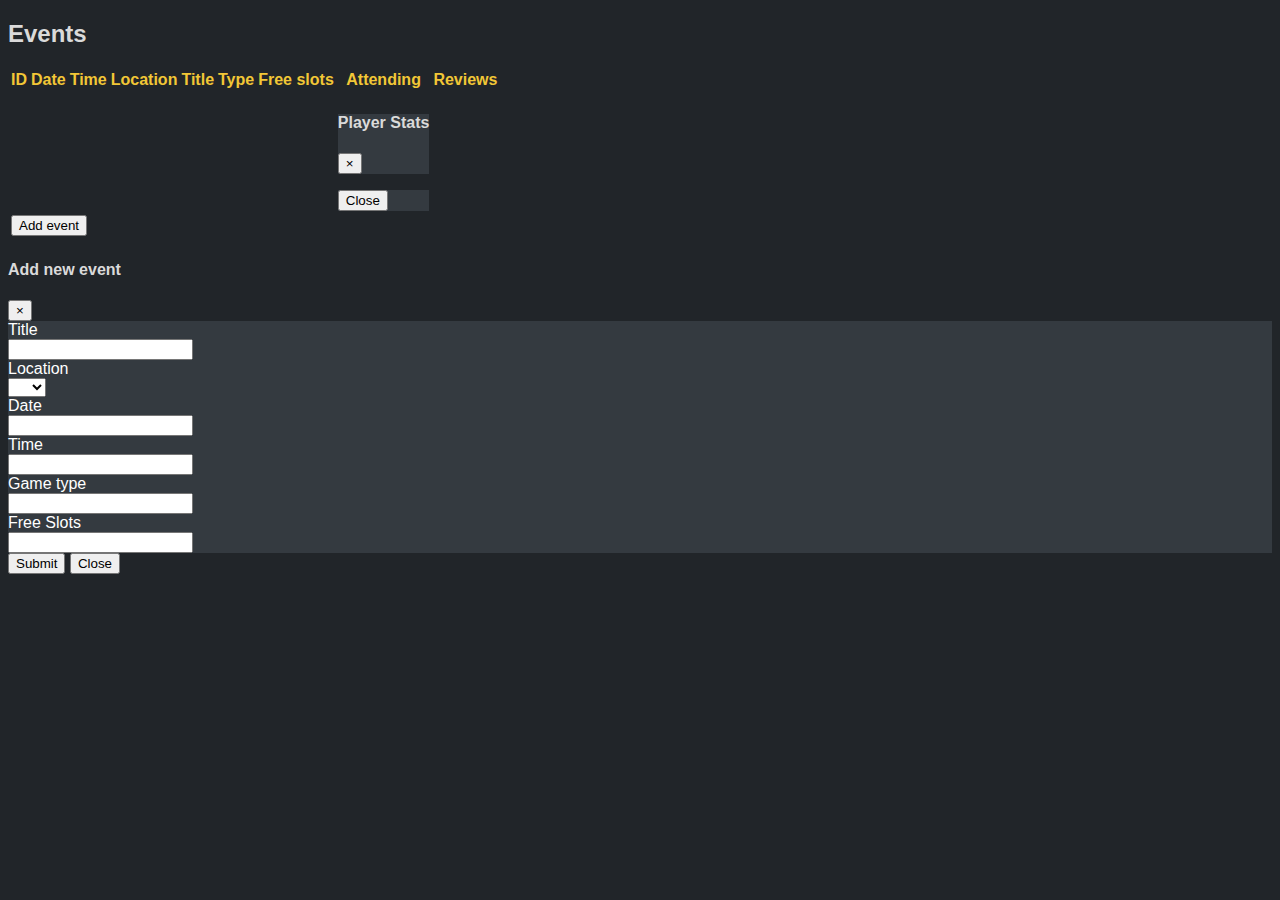
<file: src/main/resources/templates/fragments/events.html>
<!DOCTYPE html>
<html xmlns:th="http://www.thymeleaf.org">

<head th:replace="fragments/header"></head>

<body id="page-top"
      style="font-family: Nunito, sans-serif;background-color: rgb(33,37,41);color: rgb(218,218,218);">

<nav th:replace="fragments/navbar"></nav>

<header class="masthead"
        style="background-color: rgba(0,0,0,0.51);color: rgb(255,255,255);background-size: auto;background-repeat: no-repeat;"></header>

<section id="events" class="dataView">
    <div class="container">
        <div class="row">
            <div class="col-lg-12 text-center">
                <h2 class="text-uppercase section-heading">Events</h2>
                <div class="table-responsive">
                    <table class="table table-striped table-dark">
                        <thead style="color: rgb(242,199,54);">
                        <tr>
                            <th>ID</th>
                            <th>Date</th>
                            <th>Time</th>
                            <th>Location</th>
                            <th>Title</th>
                            <th>Type</th>
                            <th>Free slots</th>
                            <th>Attending</th>
                            <th>Reviews</th>
                        </tr>
                        </thead>
                        <tbody id="eventsList">
                        <tr th:each="event : ${playevents}">
                            <td th:text="${event.getId()}"></td>
                            <td th:text="${event.getEventDate()}"></td>
                            <td th:text="${event.getEventTime()}"></td>
                            <td th:text="${event.getLocation().getName()}"></td>
                            <td th:text="${event.getTitle()}"></td>
                            <td th:text="${event.getGameType()}"></td>
                            <td th:text="${event.getFreeSlots()}"></td>
                            <!--                                        <td th:text="${event.getPlayers()}"></td>-->
                            <td>

                                <div th:each="playerIn : ${event.getPlayers()}">
                                    <a th:type="text" th:text="${playerIn.getUsername()}" data-toggle="modal"
                                       data-target="#showStats" href="" style="color: white">
                                    </a>
                                    <div role="dialog" tabindex="-1" class="modal fade text-primary show"
                                         id="showStats">
                                        <div class="modal-dialog modal-dialog-centered" role="document">
                                            <div class="modal-content">
                                                <div class="modal-header text-uppercase"
                                                     style="background-color: #343a40;"><h4 class="modal-title">Player
                                                    Stats</h4>
                                                    <button type="button" class="close" data-dismiss="modal"
                                                            aria-label="Close"><span
                                                            aria-hidden="true">×</span></button>
                                                </div>
                                                <div class="modal-body" style="background-color: #343a40;">
                                                    <div class="col" style="margin-left: 0;">
                                                        <p th:text="'Name: '+${playerIn.getUsername()}"></p>
                                                        <p th:text="'Email: '+${playerIn.getEmail()}"></p>
                                                        <p th:text="'Rank: '+${playerIn.getRank()}"></p>
                                                    </div>
                                                </div>
                                                <div class="modal-footer" style="background-color: #343a40;">
                                                    <button class="btn btn-light" type="button" data-dismiss="modal">
                                                        Close
                                                    </button>
                                                </div>
                                            </div>
                                        </div>
                                    </div>
                                </div>

                            </td>

                            <!--                                        <td th:text="${(event.getReview()==null)?'N/A':event.getReview()}"> </td>-->

                            <td th:with="eventId=${event.getId()}">
                                <a th:href="@{'/reviews' + ${eventId}}" style="color: white">
                                    <span th:text="${(event.getReviews().size() == 0)?'Write':'Read('+event.getReviews().size()+')'}"></span>
                                </a>
                            </td>

                        </tr>
                        <tr>
                            <td colspan="9">
                                <button class="btn btn-outline-primary btn-block btn-sm" id="btn-add-event"
                                        type="button" data-toggle="modal" data-target="#addevent">Add event
                                </button>
                            </td>
                        </tr>

                        </tbody>
                    </table>
                </div>
            </div>
        </div>
    </div>
</section>

<div role="dialog" tabindex="-1" class="modal fade text-primary show" id="addevent">
    <div class="modal-dialog modal-dialog-centered" role="document">
        <div class="modal-content darkMode">
            <div class="modal-header text-uppercase"><h4 class="modal-title">
                Add new
                event</h4>
                <button type="button" class="close" data-dismiss="modal" aria-label="Close"><span
                        aria-hidden="true" class="table-dark">×</span></button>
            </div>
            <div class="modal-body">
                <div class="col" style="margin-left: 0;">
                    <form id="form events" th:action="@{/addPlayEvent}" th:object="${playEventForm}" method="POST"
                          class="custom-form"
                          style="background-color: rgb(52,58,64);color: rgb(255,255,255);">
                        <div class="form-row form-group">
                            <div class="col-sm-4 label-column"><label class="col-form-label"
                                                                      for="title-input-field">Title</label>
                            </div>
                            <div class="col-sm-6 input-column"><input type="text" class="form-control"
                                                                      id="title-input-field"
                                                                      th:field="*{title}"/>
                            </div>
                        </div>
                        <div class="form-row form-group">
                            <div class="col-sm-4 label-column"><label class="col-form-label"
                                                                      for="location-input-field">Location</label>
                            </div>
                            <div class="col-sm-6 input-column">
                                <select class="form-control" th:field="*{location}" id="location-input-field"
                                        style="padding: 0px 8px">
                                    <option th:each="location : ${locations}" th:value="${location}"
                                            th:text="${location.getName()}"></option>
                                </select>
                            </div>
                        </div>
                        <div class="form-row form-group">
                            <div class="col-sm-4 label-column"><label class="col-form-label"
                                                                      for="eventDate-input-field">Date</label>
                            </div>
                            <div class="col-sm-6 input-column"><input type="text" class="form-control" data-date-format="yyyy-mm-dd"
                                                                      id="eventDate-input-field"
                                                                      th:field="*{eventDate}"/>
                            </div>
                        </div>
                        <div class="form-row form-group">
                            <div class="col-sm-4 label-column"><label class="col-form-label"
                                                                      for="eventTime-input-field">Time</label>
                            </div>
                            <div class="col-sm-6 input-column"><input type="text" class="form-control"
                                                                      id="eventTime-input-field"
                                                                      th:field="*{eventTime}"/>
                            </div>
                        </div>
                        <div class="form-row form-group">
                            <div class="col-sm-4 label-column"><label class="col-form-label"
                                                                      for="gameType-input-field">Game
                                type</label>
                            </div>
                            <div class="col-sm-6 input-column">
                                <input type="number" class="form-control" id="gameType-input-field"
                                       th:field="*{gameType}"/>
                            </div>
                        </div>
                        <div class="form-row form-group">
                            <div class="col-sm-4 label-column"><label class="col-form-label"
                                                                      for="freeSlots-input-field">Free
                                Slots</label>
                            </div>
                            <div class="col-sm-6 input-column"><input type="number" class="form-control"
                                                                      id="freeSlots-input-field"
                                                                      th:fielo="*{freeSlots}"/>
                            </div>
                        </div>
                    </form>
                </div>
            </div>
            <div class="modal-footer">
                <button class="btn btn-primary" type="submit" form="form events">Submit</button>
                <button class="btn btn-light" type="button" data-dismiss="modal">Close</button>
            </div>
        </div>
    </div>
</div>

<th:block th:replace="fragments/footer"></th:block>

<th:block th:replace="fragments/modals :: modalSignIn"></th:block>

<th:block th:replace="fragments/scripts"></th:block>
</body>

</html>
</file>
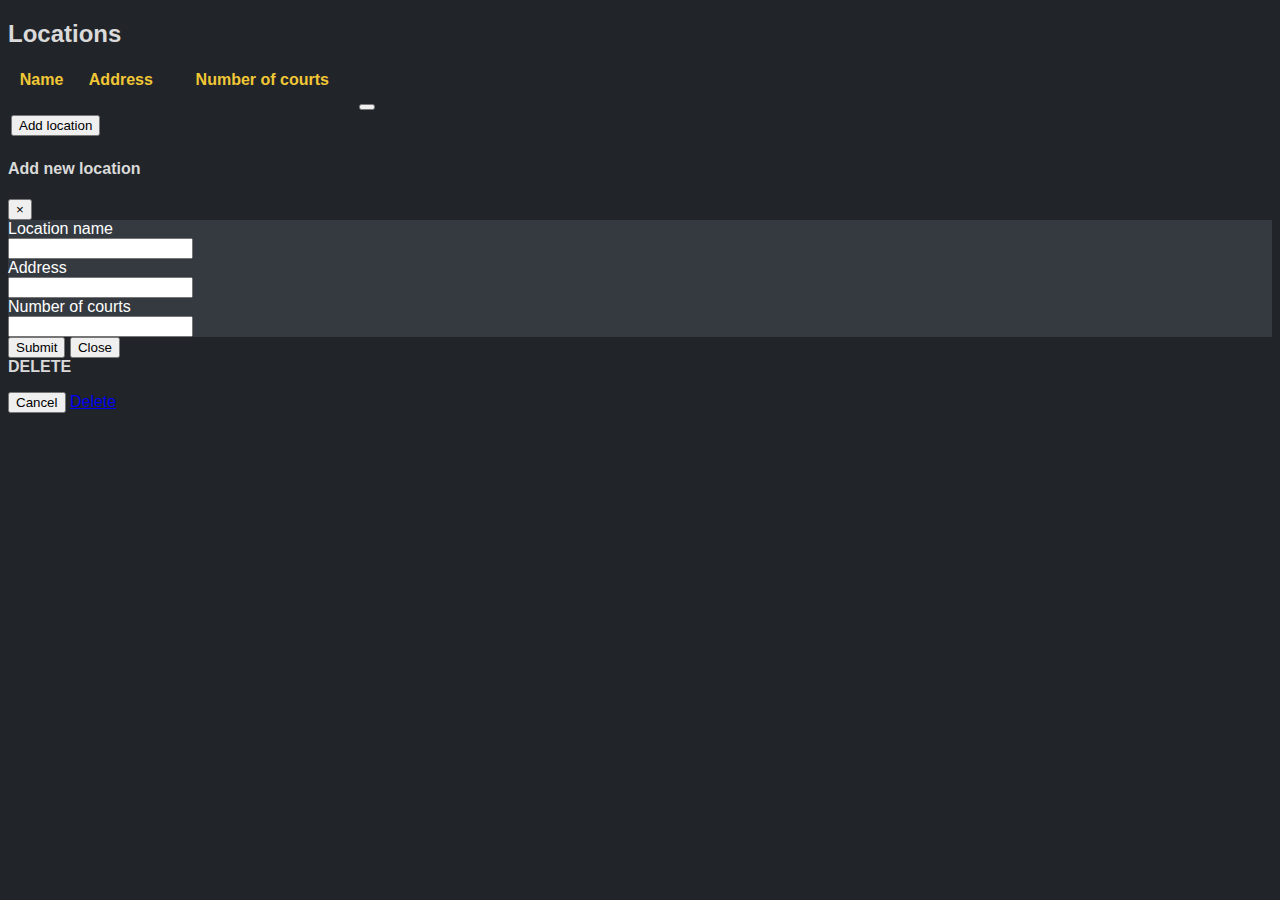
<file: src/main/resources/templates/fragments/locations.html>
<!DOCTYPE html>
<html xmlns:th="http://www.thymeleaf.org">

    <head th:replace="fragments/header"></head>

    <body id="page-top"
          style="font-family: Nunito, sans-serif;background-color: rgb(33,37,41);color: rgb(218,218,218);">

        <nav th:replace="fragments/navbar"></nav>

        <header class="masthead"
                style="background-color: rgba(0,0,0,0.51);color: rgb(255,255,255);background-size: auto;background-repeat: no-repeat;"></header>

        <section id="locations" class="dataView">
            <div class="container">
                <div class="row">
                    <div class="col-lg-12 text-center">
                        <h2 class="text-uppercase section-heading">Locations</h2>
                        <div class="table-responsive">
                            <table class="table table-striped table-dark">
                                <thead style="color: #f2c736;">
                                    <tr>
                                        <th>Name</th>
                                        <th>Address</th>
                                        <th>Number of courts</th>
                                        <th style="width: 5%"></th>
                                    </tr>
                                </thead>
                                <tbody id="locationsList">
                                    <tr th:each="location : ${locations}">
                                        <td th:text="${location.getName()}"></td>
                                        <td th:text="${location.getAddress()}"></td>
                                        <td th:text="${location.getMaxCourts()}"></td>
                                        <td>
                                            <button class="btn btn-outline-primary btn-block btn-sm fa fa-trash"
                                                    style="width: fit-content" type="button"
                                                    data-toggle="modal" data-target="#confirm-delete"
                                                    th:attr="data-object-id=''+${location.getId()}+'', data-object-name=${location.getName()}, data-target='#confirm-delete'">
                                            </button>
                                        </td>
                                    </tr>
                                    <tr>
                                        <td colspan="4">
                                            <button class="btn btn-outline-primary btn-block btn-sm"
                                                    id="btn-add-location" type="button" data-toggle="modal"
                                                    data-target="#addlocation">Add location
                                            </button>
                                        </td>
                                    </tr>
                                </tbody>
                            </table>
                        </div>
                    </div>
                </div>
            </div>
        </section>

        <div role="dialog" tabindex="-1" class="modal fade text-primary show" id="addlocation">
            <div class="modal-dialog modal-dialog-centered" role="document">
                <div class="modal-content darkMode">
                    <div class="modal-header text-uppercase">
                        <h4 class="modal-title">Add new location</h4>
                        <button type="button" class="close" data-dismiss="modal" aria-label="Close"><span
                                aria-hidden="true" class="table-dark">×</span></button>
                    </div>
                    <div class="modal-body">
                        <div class="col" style="margin-left: 0;">
                            <form id="form location" th:action="@{/addLocation}" th:object="${locationForm}"
                                  method="POST"
                                  class="custom-form" style="background-color: rgb(52,58,64); color: rgb(255,255,255);">
                                <div class="form-row form-group">
                                    <div class="col-sm-4 label-column"><label class="col-form-label"
                                                                              for="name-input-field">Location
                                        name </label></div>
                                    <div class="col-sm-6 input-column"><input type="text" class="form-control"
                                                                              id="name-input-field" th:field="*{name}"/>
                                    </div>
                                </div>
                                <div class="form-row form-group">
                                    <div class="col-sm-4 label-column"><label class="col-form-label"
                                                                              for="address-input-field">Address</label>
                                    </div>
                                    <div class="col-sm-6 input-column"><input type="text" class="form-control"
                                                                              id="address-input-field"
                                                                              th:field="*{address}"/></div>
                                </div>
                                <div class="form-row form-group">
                                    <div class="col-sm-4 label-column"><label class="col-form-label"
                                                                              for="max-courts-input-field">Number of
                                        courts</label>
                                    </div>
                                    <div class="col-sm-6 input-column"><input type="number" class="form-control"
                                                                              id="max-courts-input-field"
                                                                              th:field="*{maxCourts}"/></div>
                                </div>
                            </form>
                        </div>
                    </div>
                    <div class="modal-footer">
                        <button class="btn btn-primary" type="submit" form="form location">Submit</button>
                        <button class="btn btn-light" type="button" data-dismiss="modal">Close</button>
                    </div>
                </div>
            </div>
        </div>

        <div class="modal fade text-primary show" id="confirm-delete" tabindex="-1" role="dialog"
             aria-labelledby="myModalLabel" aria-hidden="true">
            <div class="modal-dialog modal-dialog-centered">
                <div class="modal-content darkMode">
                    <div class="modal-header border-0 text-danger" style="font-weight: bold">DELETE</div>
                    <div class="modal-body text-center text-warning">
                        <p></p>
                    </div>
                    <div class="modal-footer border-0">
                        <button type="button" class="btn btn-primary" data-dismiss="modal">Cancel</button>
                        <a id="remove-confirmed" class="btn btn-danger btn-ok" href="#">Delete</a>
                    </div>
                </div>
            </div>
        </div>


        <th:block th:replace="fragments/footer"></th:block>

        <th:block th:replace="fragments/modals :: modalSignIn"></th:block>

        <th:block th:replace="fragments/scripts"></th:block>

        <script>
            $('#confirm-delete').on('show.bs.modal', function (event) {
                var button = $(event.relatedTarget) // Button that triggered the modal
                var objectName = button.data('object-name') // Extract info from data-object-name attribute
                var objectId = button.data('object-id')

                // Update the modal's content. We'll use jQuery here, but you could use a data binding library or other methods instead.
                var modal = $(this)
                modal.find('.modal-body p').text('Remove location "' + objectName + '"?')
                // modal.find('#remove-confirmed').attr('href', 'redirect:/api/locations/' + objectId).attr('method', 'DELETE')//.href('/locations/' + objectId).method('DELETE')

                modal.find('#remove-confirmed').on('click', function () {
                    console.log('clicked '+objectId)
                    $.ajax({
                        type: "DELETE",
                        url: "/api/locations/" + objectId,
                        success: function (result) {
                            console.log(result);
                            history.go(0)

                        },
                        error: function (e) {
                            console.log(e);
                        }
                    })
                })
            })
        </script>

    </body>

</html>
</file>
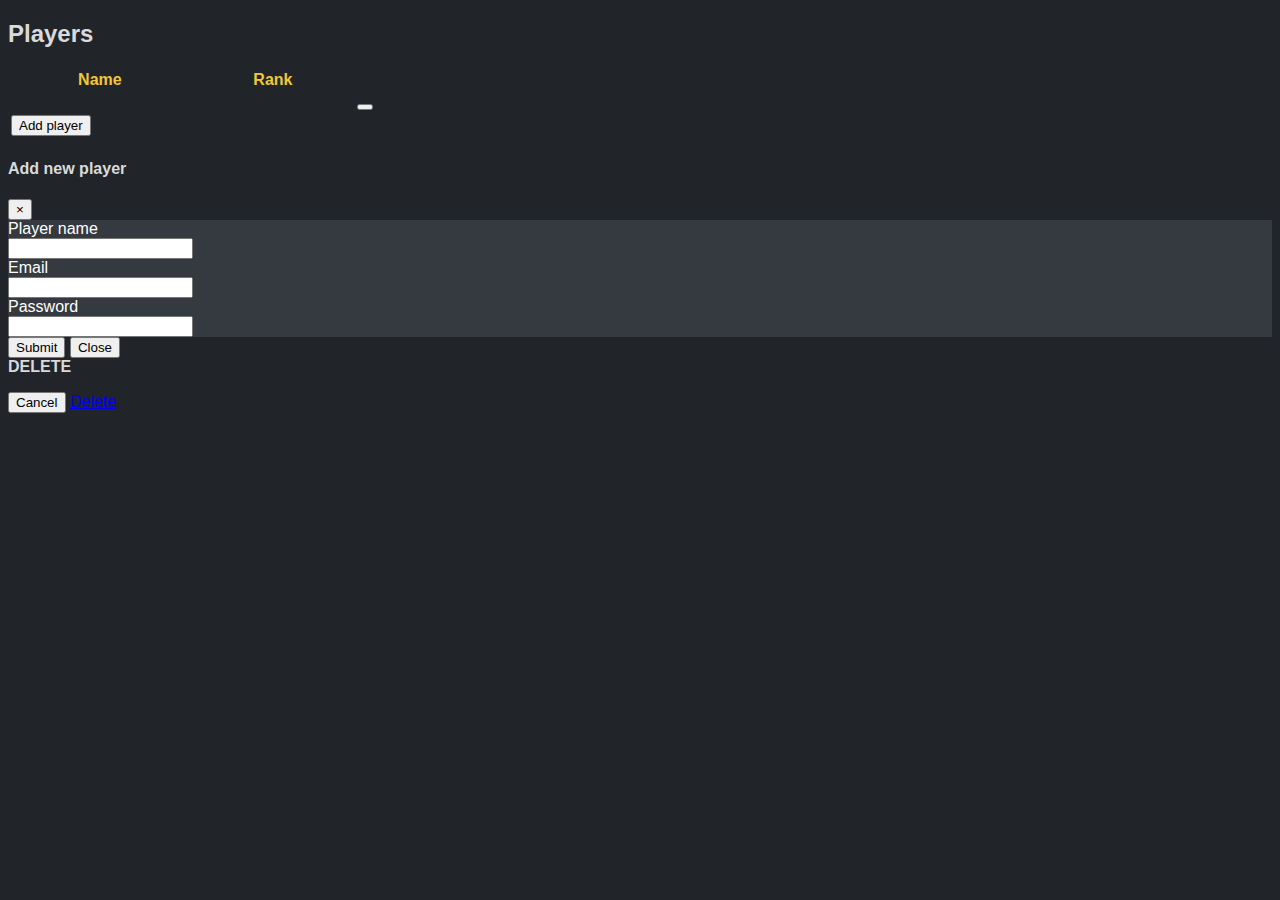
<file: src/main/resources/templates/fragments/players.html>
<!DOCTYPE html>
<html xmlns:th="http://www.thymeleaf.org">

    <head th:replace="fragments/header"></head>

    <body id="page-top"
          style="font-family: Nunito, sans-serif;background-color: rgb(33,37,41);color: rgb(218,218,218);">

        <nav th:replace="fragments/navbar"></nav>

        <header class="masthead"
                style="background-color: rgba(0,0,0,0.51);color: rgb(255,255,255);background-size: auto;background-repeat: no-repeat;"></header>

        <section id="players" class="dataView">
            <div class="container">
                <div class="row">
                    <div class="col-lg-12 text-center">
                        <h2 class="text-uppercase section-heading">Players</h2>
                        <div class="table-responsive">
                            <table class="table table-striped table-dark">
                                <thead style="color: #f2c736;">
                                    <tr>
                                        <th>Name</th>
                                        <th>Rank</th>
                                        <th style="width: 5%"></th>
                                    </tr>
                                </thead>
                                <tbody id="playersList">
                                    <tr th:each="player : ${players}">
                                        <td th:text="${player.getUsername()}"></td>
                                        <td th:text="${player.getRank()}"></td>
                                        <td>
                                            <button class="btn btn-outline-primary btn-block btn-sm fa fa-trash"
                                                    style="width: fit-content" type="button"
                                                    data-toggle="modal" data-target="#confirm-delete"
                                                    th:attr="data-object-id=''+${player.getId()}+'', data-object-name=${player.getUsername()}, data-target='#confirm-delete'">
                                            </button>
                                        </td>
                                    </tr>
                                    <tr>
                                        <td colspan="3">
                                            <button class="btn btn-outline-primary btn-block btn-sm" id="btn-add-player"
                                                    type="button" data-toggle="modal" data-target="#addplayer">Add
                                                player
                                            </button>
                                        </td>
                                    </tr>
                                </tbody>
                            </table>
                        </div>
                    </div>
                </div>
            </div>
        </section>

        <div role="dialog" tabindex="-1" class="modal fade text-primary show" id="addplayer">
            <div class="modal-dialog modal-dialog-centered" role="document">
                <div class="modal-content darkMode">
                    <div class="modal-header text-uppercase">
                        <h4 class="modal-title">Add new player</h4>
                        <button type="button" class="close" data-dismiss="modal" aria-label="Close"><span
                                aria-hidden="true" class="table-dark">×</span></button>
                    </div>
                    <div class="modal-body">
                        <div class="col" style="margin-left: 0;">
                            <form id="form players" th:action="@{/addPlayer}" th:object="${player}" method="POST"
                                  class="custom-form" style="background-color: rgb(52,58,64);color: rgb(255,255,255);">
                                <div class="form-row form-group">
                                    <div class="col-sm-4 label-column"><label class="col-form-label"
                                                                              for="name-input-field">Player
                                        name </label></div>
                                    <div class="col-sm-6 input-column"><input type="text" class="form-control"
                                                                              id="name-input-field"
                                                                              th:field="*{username}"/>
                                    </div>
                                </div>
                                <div class="form-row form-group">
                                    <div class="col-sm-4 label-column"><label class="col-form-label"
                                                                              for="email-input-field">Email </label>
                                    </div>
                                    <div class="col-sm-6 input-column"><input type="email" class="form-control"
                                                                              id="email-input-field"
                                                                              th:field="*{email}"/></div>
                                </div>
                                <div class="form-row form-group">
                                    <div class="col-sm-4 label-column"><label class="col-form-label"
                                                                              for="password-input-field">Password </label>
                                    </div>
                                    <div class="col-sm-6 input-column"><input type="password" class="form-control"
                                                                              id="password-input-field"
                                                                              th:field="*{password}"/>
                                    </div>
                                </div>
                                <!--                                <div class="form-row form-group">-->
                                <!--                                    <div class="col-sm-4 label-column"><label class="col-form-label"-->
                                <!--                                                                              for="repeat-pawssword-input-field">Repeat-->
                                <!--                                        Password </label></div>-->
                                <!--                                    <div class="col-sm-6 input-column"><input type="password" class="form-control" id="password2" th:value="*{password}"/></div>-->
                                <!--                                </div>-->
                            </form>
                        </div>
                    </div>
                    <div class="modal-footer">
                        <button class="btn btn-primary" type="submit" form="form players">Submit</button>
                        <button class="btn btn-light" type="button" data-dismiss="modal">Close</button>
                    </div>
                </div>
            </div>
        </div>

        <div class="modal fade text-primary show" id="confirm-delete" tabindex="-1" role="dialog"
             aria-labelledby="myModalLabel" aria-hidden="true">
            <div class="modal-dialog modal-dialog-centered">
                <div class="modal-content darkMode">
                    <div class="modal-header border-0 text-danger" style="font-weight: bold">DELETE</div>
                    <div class="modal-body text-center text-warning">
                        <p></p>
                    </div>
                    <div class="modal-footer border-0">
                        <button type="button" class="btn btn-primary" data-dismiss="modal">Cancel</button>
                        <a id="remove-confirmed-player" class="btn btn-danger btn-ok" href="#">Delete</a>
                    </div>
                </div>
            </div>
        </div>

        <th:block th:replace="fragments/footer"></th:block>

        <th:block th:replace="fragments/modals :: modalSignIn"></th:block>

        <th:block th:replace="fragments/scripts"></th:block>

        <script>
            $('#confirm-delete').on('show.bs.modal', function (event) {
                var button = $(event.relatedTarget) // Button that triggered the modal
                var objectName = button.data('object-name') // Extract info from data-object-name attribute
                var objectId = button.data('object-id')

                // Update the modal's content. We'll use jQuery here, but you could use a data binding library or other methods instead.
                var modal = $(this)
                modal.find('.modal-body p').text('Remove player "' + objectName + '"?')

                // Remove confirmed, call API for object removal
                modal.find('#remove-confirmed-player').on('click', function () {
                    console.log('clicked ' + objectId)
                    $.ajax({
                        type: "DELETE",
                        url: "/api/players/" + objectId,
                        success: function (result) {
                            console.log(result);
                            history.go(0)
                        },
                        error: function (e) {
                            console.log(e);
                        }
                    })
                })
            })
        </script>


    </body>

</html>
</file>
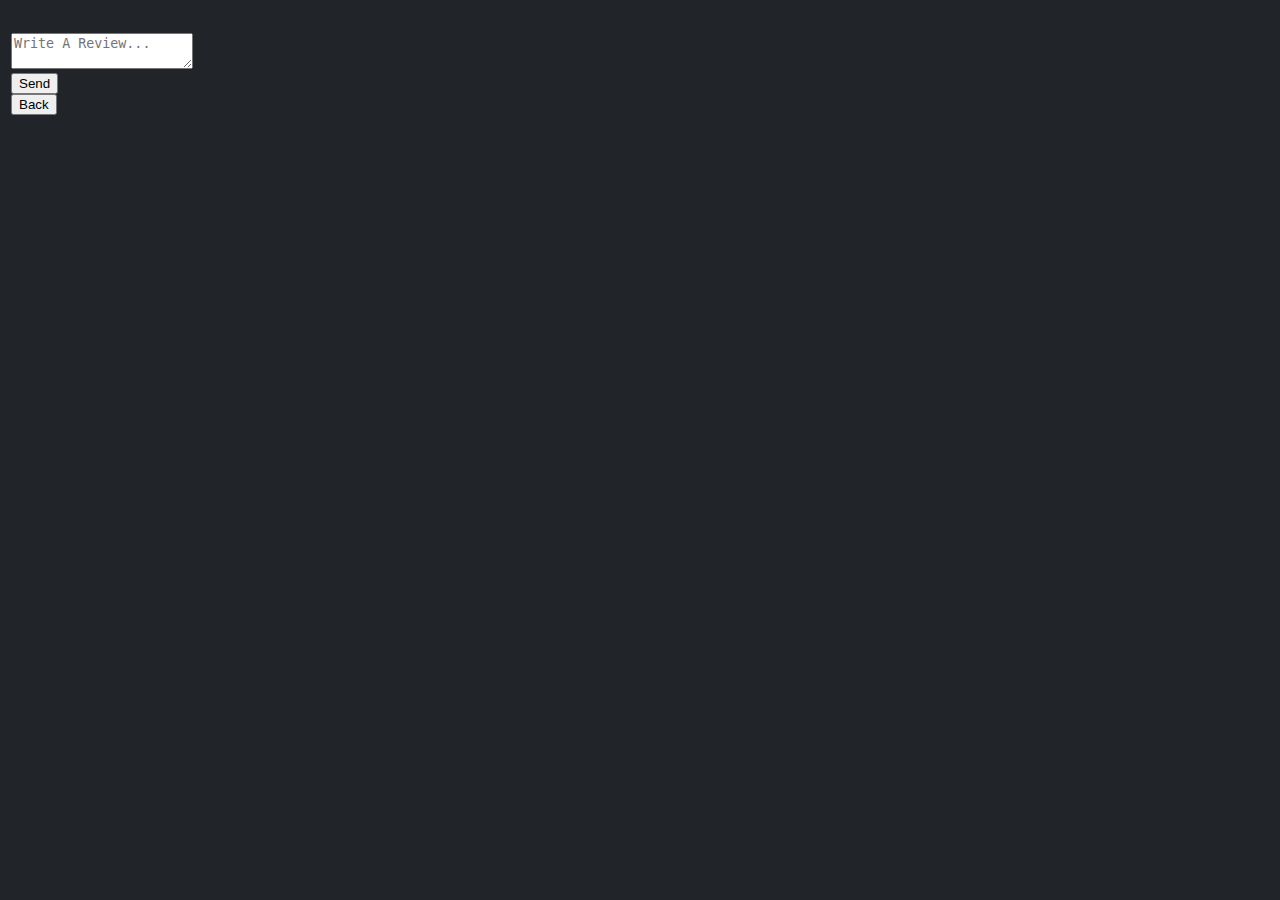
<file: src/main/resources/templates/fragments/reviews.html>
<!DOCTYPE html>
<html xmlns:th="http://www.thymeleaf.org">

    <head th:replace="fragments/header"></head>

    <body id="page-top"
          style="font-family: Nunito, sans-serif;background-color: rgb(33,37,41);color: rgb(218,218,218);">

        <nav th:replace="fragments/navbar"></nav>

        <header class="masthead"
                style="background-color: rgba(0,0,0,0.51);color: rgb(255,255,255);background-size: auto;background-repeat: no-repeat;"></header>

        <section id="reviews" class="dataView">
            <div class="container">
                <div class="row">
                    <div class="col-lg-12 text-center">
                        <h2 th:text="'REVIEWS - ' + ${eventName}" class="text-uppercase section-heading"></h2>

                        <div th:each="review : ${reviews}" class="table-responsive">
                            <table class="table table-striped table-dark">
                                <thead style="color: #f2c736;">
                                    <tr>
                                        <th class="text-left" th:text="${review.getPlayer().getUsername()}"></th>
                                        <th class="text-right" th:text="${#dates.format(review.getTimestamp(), 'dd-MM-yyyy HH:mm')}"></th>
                                    </tr>
                                </thead>
                                <tbody id="reviewBody">
                                    <tr>
                                        <td colspan="2" class="text-justify" th:text="${review.getDescription()}"></td>
                                    </tr>
                                </tbody>
                            </table>
                        </div>

                        <div class="table-responsive">
                            <table class="table table-striped table-dark">
                                <tbody id="writeReview">
                                <tr>
                                    <td colspan="2">
                                        <form role="form" method="POST" th:with="id=${eventId}" th:action="@{'/addReview' + ${id}}" th:object="${reviewForm}" id="reviewForm">
                                            <div class="form-group">
                                                <textarea class="form-control" th:field="*{description}" placeholder="Write A Review..."></textarea>
                                            </div>
                                            <div class="form-group">
                                                <button type="submit" class="btn btn-outline-warning pull-right">Send</button>
                                            </div>
                                        </form>
                                        <div class="btn-block">
                                            <a th:href="@{/events}">
                                                <button type="button" class="btn btn-outline-warning pull-left">Back</button>
                                            </a>
                                        </div>
                                    </td>
                                </tr>
                                </tbody>
                            </table>
                        </div>

                    </div>
                </div>
            </div>
        </section>

        <th:block th:replace="fragments/footer"></th:block>

        <th:block th:replace="fragments/modals :: modalSignIn"></th:block>

        <th:block th:replace="fragments/scripts"></th:block>

    </body>

</html>
</file>
